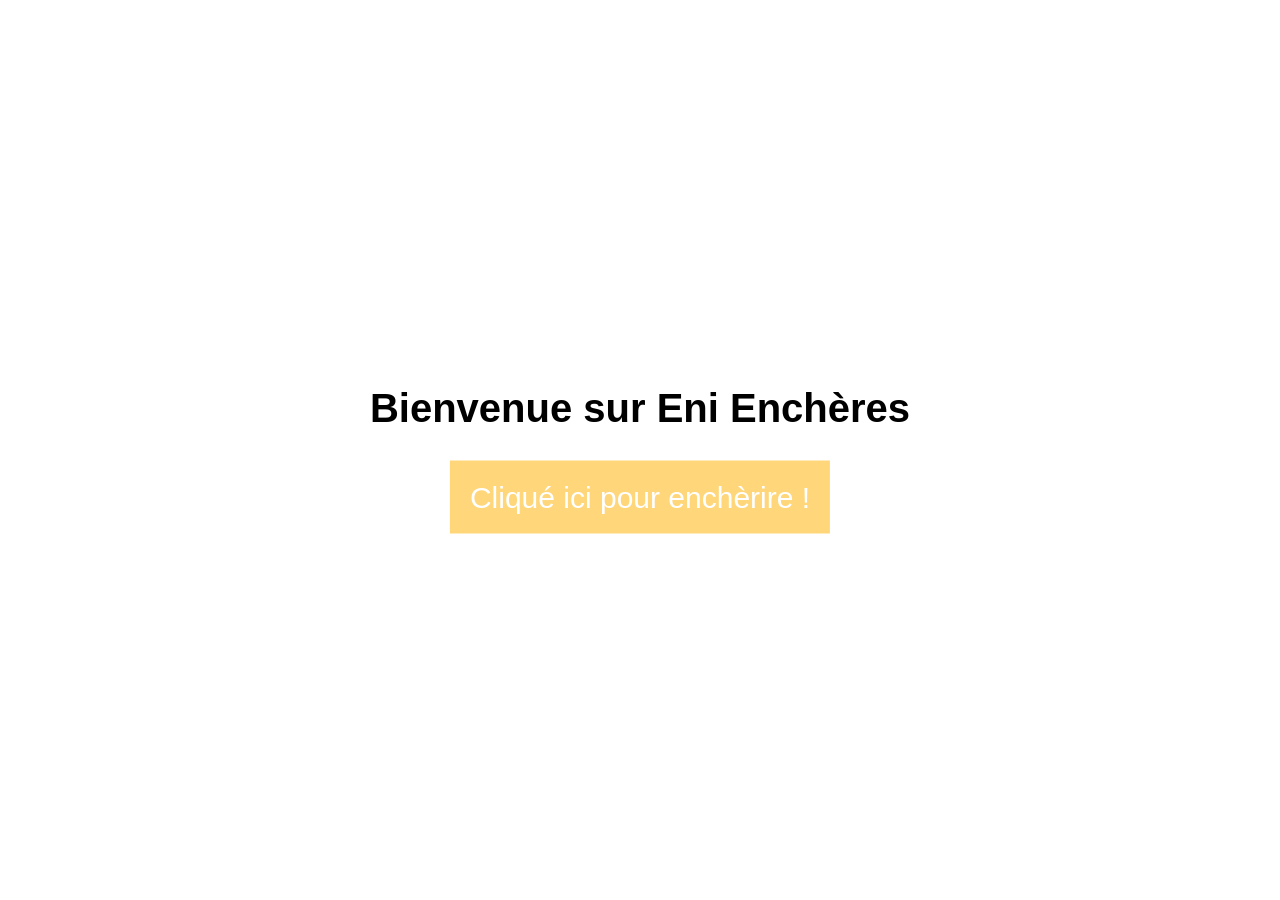
<file: src/main/resources/static/index.html>
<!DOCTYPE html>
<html>
	<head>
		<meta charset="UTF-8">
		<title>Bienvenue Eni Enchères</title>
		<link rel="stylesheet" href="css/preAccueil.css">
	</head>
<body>
<div>
	<h1>Bienvenue sur Eni Enchères</h1>
	<a href="contexte/utilisateur/all">Cliqué ici pour enchèrire !</a>
</div>

</body>
</html>
</file>
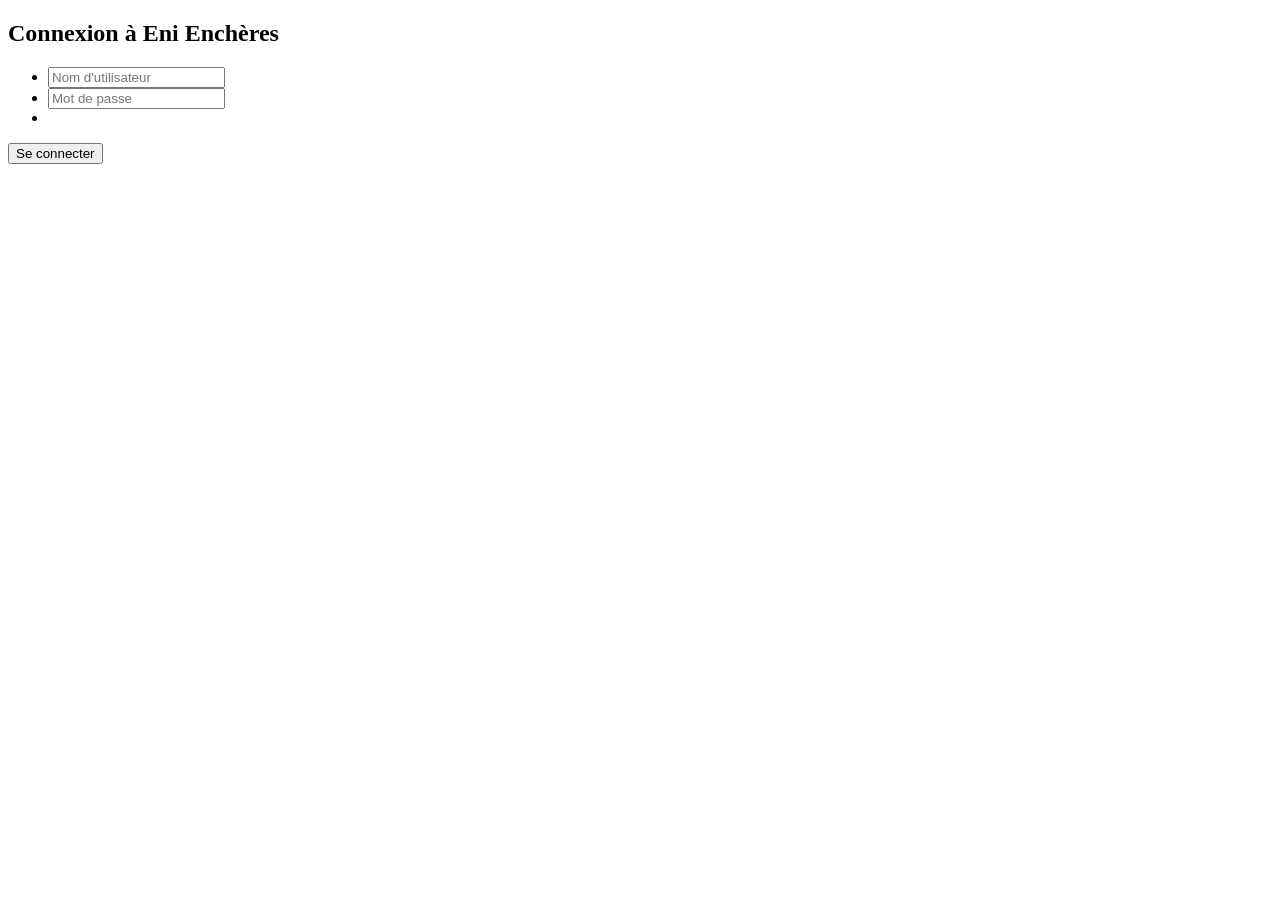
<file: src/main/resources/templates/login.html>
<!DOCTYPE html>
<html xmlns:th="http://www.thymeleaf.org">
<head>
<meta charset="UTF-8">
<title>Demo Spring Web</title>
<link rel="stylesheet" data-th-href="@{css/Login.css}">
<link rel="icon" data-th-href="@{/images/logoENI.png}" sizes="32x32">
</head>
<body>
	<main class="center-main">
    <div class="login-box" className="login-box">
      <h2>Connexion à Eni Enchères</h2>
      <form th:action="@{/login}"  method="post">
        <div className="div_Input">
         <ul class="flex-outer">
				<li><label for="inputNom"></label>
				<input className="Login"
					type="text" name="username" id="inputNom" required placeholder="Nom d'utilisateur"
					 /></li>
				<li><label for="inputPassword"></label>
				 <input type="password" className="Login" placeholder="Mot de passe"
					name="password" id="inputPassword" required  />
				</li>
				 <li data-th-if="${errorMessage}" data-th-text="${errorMessage}" class="error-message"></li>
			</ul>
          <button type="submit" name="SeConnecter" className="login-button">
            Se connecter
          </button>
        </div>
       
      </form>
    </div>
	</main>
</body>
</html>
</file>
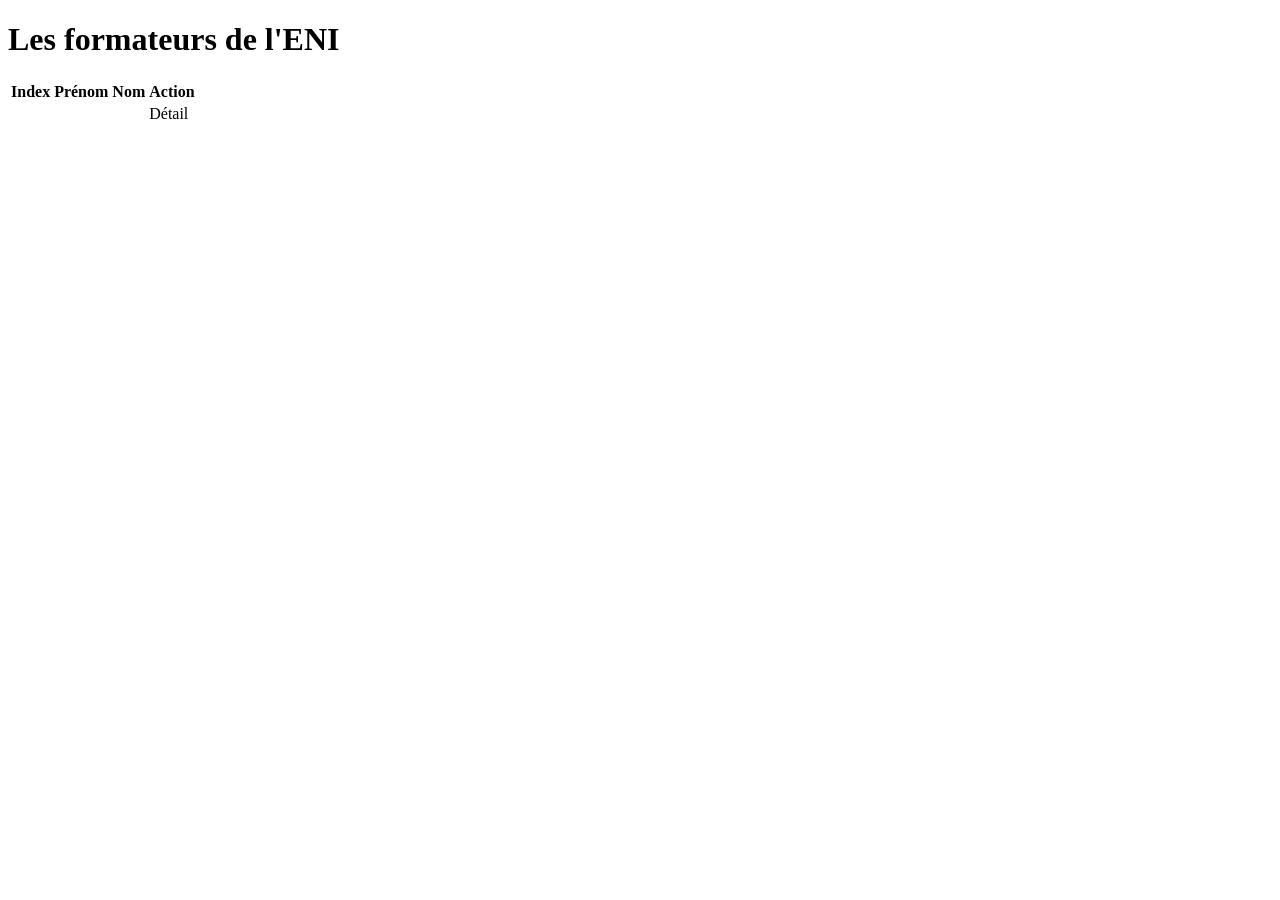
<file: src/main/resources/templates/view-formateurs.html>
<!DOCTYPE html>
<!-- Mise en place du layout -->
<html xmlns:th="http://www.thymeleaf.org"
	data-th-replace="~{layouts/layout :: layout-demo( 
					titrePage=~{:: title},
					contenuPage=~{:: main},
					ressourcesSupp=~{:: #ressources-css})}">
<head>
<!-- Formateurs comme titre de page -->
<title>Formateurs</title>

<!-- Ajout de CSS demo-table.css -->
<th:block id="ressources-css">
	<link rel="stylesheet" data-th-href="@{/css/demo-table.css}" />
</th:block>
</head>

<body>
	<main>
		<h1>Les formateurs de l'ENI</h1>
		<table>
			<thead>
				<tr>
					<th>Index</th>
					<th>Prénom</th>
					<th>Nom</th>
					<th>Action</th>
				</tr>
			</thead>
			<tbody>
				<!-- build html table based on formateurs -->
				<tr data-th-each="item, iter : ${formateurs}">
					<td data-th-text="${iter.index}"></td>
					<td data-th-text="${item.prenom}"></td>
					<td data-th-text="${item.nom}"></td>
					<td><a sec:authorize="hasRole('ADMIN')"
						data-th-href="@{/formateurs/detail(email=${item.email})}">Détail</a></td>
				</tr>
			</tbody>
		</table>
	</main>
</body>
</html>
</file>
<file: src/main/resources/static/css/preAccueil.css>
*{
    margin: 0;
    padding: 0;
    font-family: Arial, Helvetica;
}

div{
    position: absolute;
    top: 50%;
    left: 50%;
    transform: translate(-50%,-50%);
    text-align: center;
}

h1{
    white-space:nowrap;
    margin-bottom: 50px;
    font-size: 40px;
}

a{
    padding: 20px;
    background-color: #ffd77a;
    text-decoration: none;
    color :white;
    white-space:nowrap;
    font-size: 30px;
}

a:hover{
    background-color: #FFC642;
    box-shadow: 0px 10px 29px -3px rgba(0,0,0,0.1);
}
</file>
